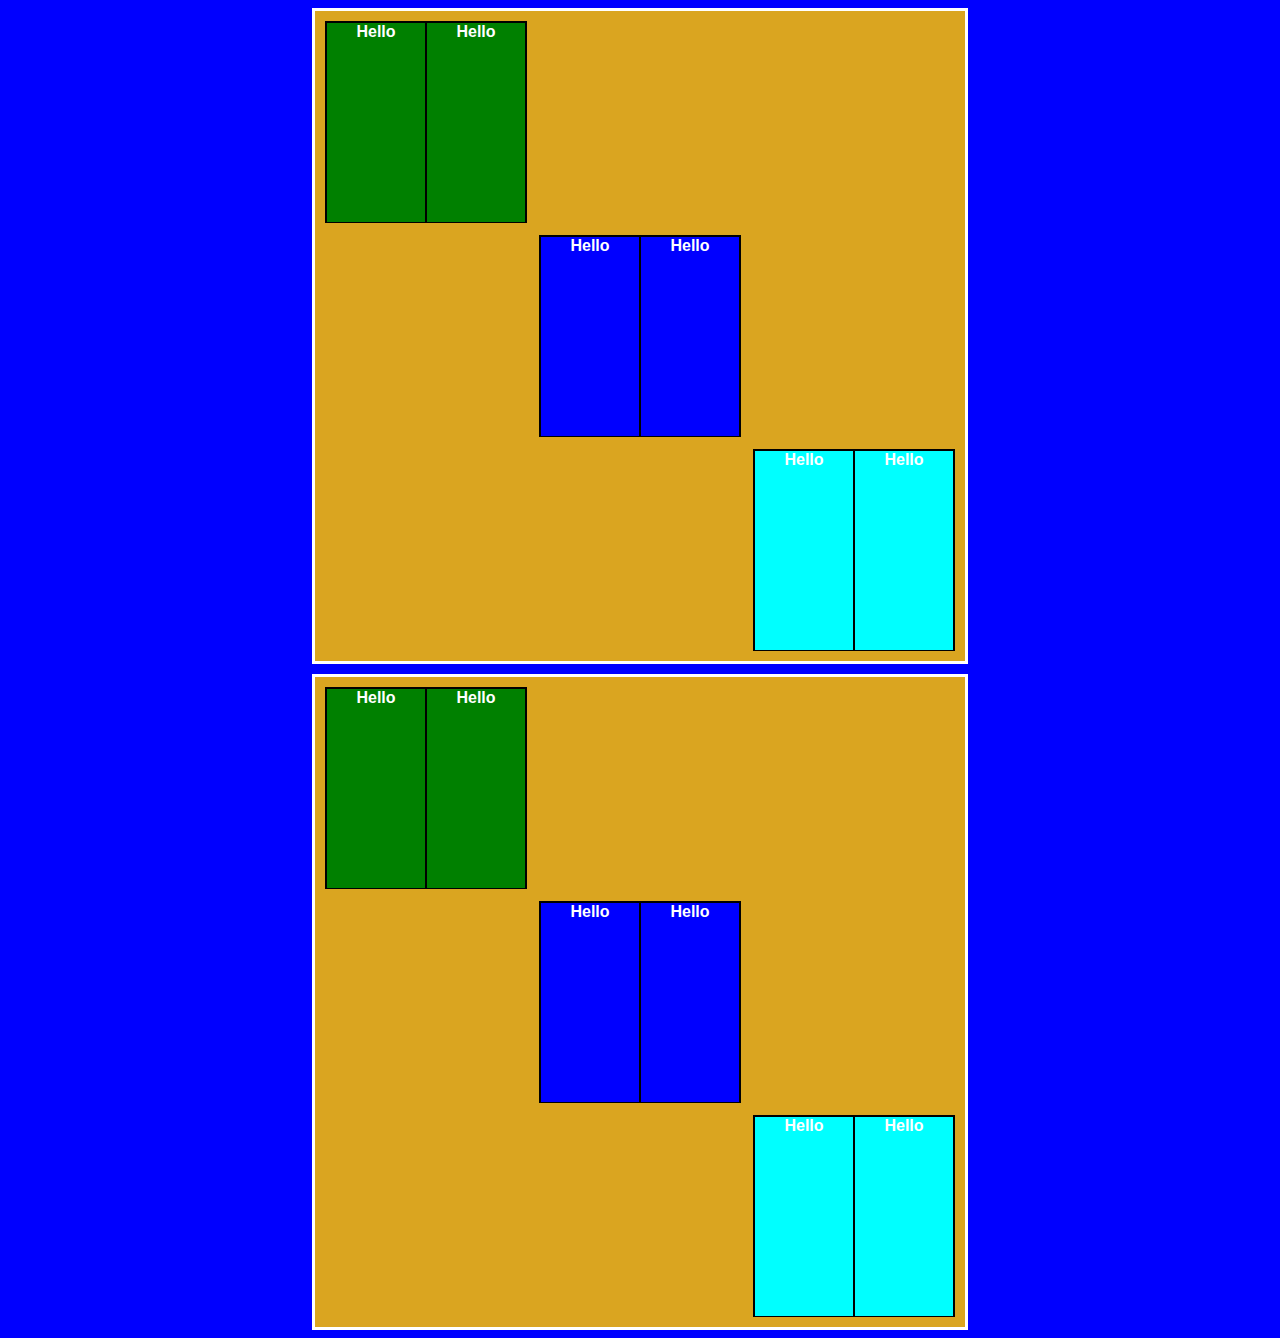
<file: index.html>
<!DOCTYPE html>
<html lang="en">
<head>
    <meta charset="UTF-8">
    <meta http-equiv="X-UA-Compatible" content="IE=edge">
    <meta name="viewport" content="width=device-width, initial-scale=1.0">
    <link rel="stylesheet" href="style.css">
    <title>Document</title>
</head>
<body>
    <div class="container">
        <div class="item-1">
            <div class="flexbox">
                <div class="container1">Hello</div>
                <div class="container2">Hello</div>
            </div>
        </div>
        <div class="item-2">
            <div class="flexbox">
                <div class="container1">Hello</div>
                <div class="container2">Hello</div>
            </div>
        </div>
        <div class="item-3">
            <div class="flexbox">
                <div class="container1">Hello</div>
                <div class="container2">Hello</div>
            </div>
        </div>
    </div>
    <div class="container-2">
        <div class="item-1">
            <div class="flexbox">
                <div class="container1">Hello</div>
                <div class="container2">Hello</div>
            </div>
        </div>
        <div class="item-2">
            <div class="flexbox">
                <div class="container1">Hello</div>
                <div class="container2">Hello</div>
            </div>
        </div>
        <div class="item-3">
            <div class="flexbox">
                <div class="container1">Hello</div>
                <div class="container2">Hello</div>
            </div>
        </div>
    </div>
</body>
</html>
</file>
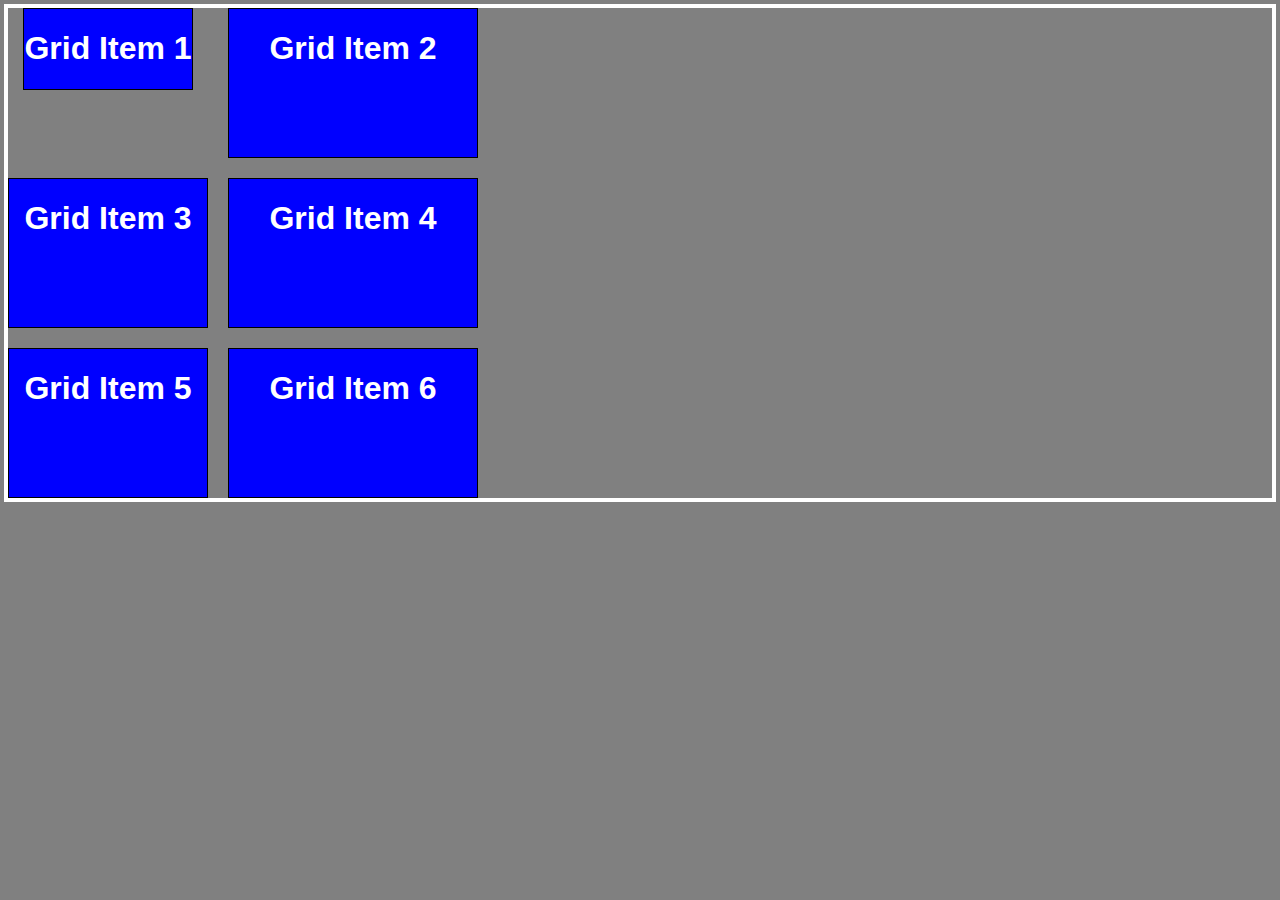
<file: second.html>
<!DOCTYPE html>
<html lang="en">
<head>
    <meta charset="UTF-8">
    <meta http-equiv="X-UA-Compatible" content="IE=edge">
    <meta name="viewport" content="width=device-width, initial-scale=1.0">
    <link rel="stylesheet" href="second.css">
    <title>Document</title>
</head>
<body>
    <div class="grid_container">
        <div class="grid_item grid_item-1"><h1>Grid Item 1</h1></div>
        <div class="grid_item grid_item-2"><h1>Grid Item 2</h1></div>
        <div class="grid_item grid_item-3"><h1>Grid Item 3</h1></div>
        <div class="grid_item grid_item-4"><h1>Grid Item 4</h1></div>
        <div class="grid_item grid_item-5"><h1>Grid Item 5</h1></div>
        <div class="grid_item grid_item-6"><h1>Grid Item 6</h1></div>

    </div>
</body>
</html>
</file>
<file: style.css>
body {
    display: flex;
    justify-content: space-around;
    flex-wrap: wrap;
}

    @media screen and (min-width: 650px) and (max-width: 749px) {
        body { background-color: red; transition: 0.3s ease; }
    }
    @media screen and (min-width: 750px) and (max-width: 999px) {
        body { background-color: green; transition: 0.3s ease; }
    }
    @media screen and (min-width: 1000px) {
        body { background-color: blue;transition: 0.3s ease; }
    }
.container {
    width: 650px;
    height: 650px;
    border: 3px solid white;
    display: flex;
    justify-content: space-between;
    align-items: center;
    background-color: goldenrod;
    margin-bottom: 10px;
    color: white;
}

.item-1 {
    height: 200px;
    width: 200px;
    border: 1px solid black;
    align-self: flex-start;
    background-color: green;
    margin: 10px;
}
.item-2 {
    height: 200px;
    width: 200px;
    border: 1px solid black;
    background-color: blue;
}
.item-3 {
    height: 200px;
    width: 200px;
    border: 1px solid black;
    align-self: flex-end;
    background-color: aqua;
    margin: 10px;
}

h1 {
    font-family: 'Gill Sans', 'Gill Sans MT', Calibri, 'Trebuchet MS', sans-serif;
    font-style: italic;
    color: brown;
    
}

.flexbox {
    display: flex;
    justify-content: space-between;
    font-family: 'Gill Sans', 'Gill Sans MT', Calibri, 'Trebuchet MS', sans-serif;
    font-weight: bold;
}

.container1 {
    border: 1px solid black;
    width: 99.99px;
    height: 199px;
    text-align: center;
    
}

.container2 {
    border: 1px solid black;
    width: 99.99px;
    height: 199px;
    text-align: center;
}

.container-2 {
    width: 650px;
    height: 650px;
    border: 3px solid white;
    color: white;
    display: flex;
    justify-content: space-between;
    align-items: center;
    background-color: goldenrod;
}

.item-1 {
    height: 200px;
    width: 200px;
    border: 1px solid black;
    align-self: flex-start;
    background-color: green;
    margin: 10px;
}
.item-2 {
    height: 200px;
    width: 200px;
    border: 1px solid black;
    background-color: blue;
}
.item-3 {
    height: 200px;
    width: 200px;
    border: 1px solid black;
    align-self: flex-end;
    background-color: aqua;
    margin: 10px;
}

h1 {
    font-family: 'Gill Sans', 'Gill Sans MT', Calibri, 'Trebuchet MS', sans-serif;
    font-style: italic;
    color: brown;
}

.flexbox {
    display: flex;
    justify-content: space-between;
    
}

.container1 {
    border: 1px solid black;
    width: 99.99px;
    height: 199px;
    text-align: center;
    
}

.container2 {
    border: 1px solid black;
    width: 99.99px;
    height: 199px;
    text-align: center;
}
</file>
<file: second.css>
body {
    background-color: grey; 
}

/* By default the items are set as stretched*/



.grid_container{
    outline: 4px solid white;
    display: grid;
    grid-template-columns: 200px 250px;
    grid-auto-rows: minmax(150px, auto);
    grid-gap: 20px;
    justify-items: stretch;
    align-items: stretch;    
}

.grid_item-1 {
    align-self: start;
    justify-self: center;
}


.grid_item {
    border: 1px solid black;
    background-color: blue;
    color: white;
    font-family: 'Gill Sans', 'Gill Sans MT', Calibri, 'Trebuchet MS', sans-serif;
    text-align: center;
}

.grid_item:hover {
    background-color: aqua;
    color: red;
    cursor: pointer;
    transition: .2s;
}
</file>
